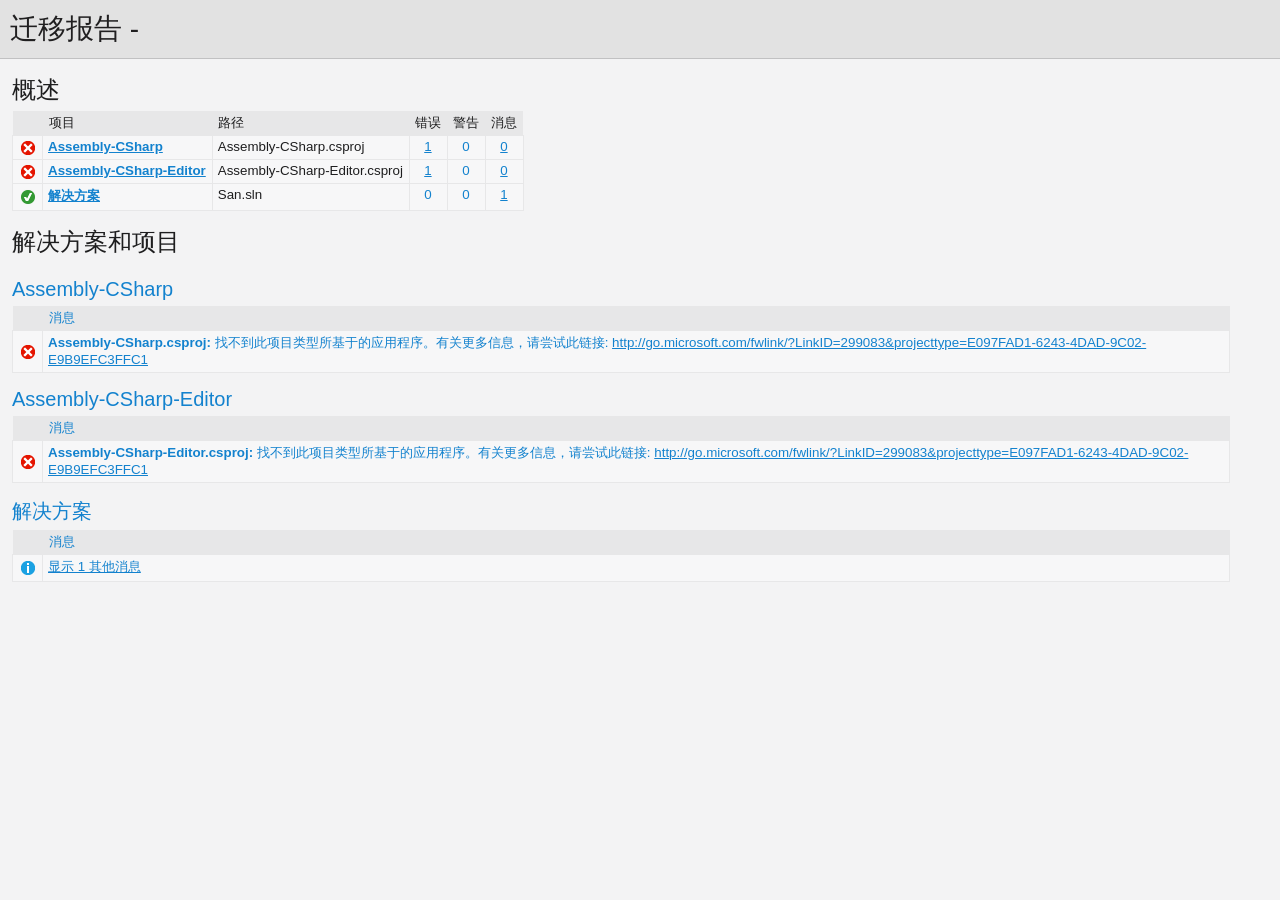
<file: San/UpgradeLog.htm>
﻿<!DOCTYPE html>
<!-- saved from url=(0014)about:internet -->
 <html xmlns:msxsl="urn:schemas-microsoft-com:xslt"><head><meta content="en-us" http-equiv="Content-Language" /><meta content="text/html; charset=utf-16" http-equiv="Content-Type" /><title _locID="ConversionReport0">
          迁移报告
        </title><style> 
                    /* Body style, for the entire document */
                    body
                    {
                        background: #F3F3F4;
                        color: #1E1E1F;
                        font-family: "Segoe UI", Tahoma, Geneva, Verdana, sans-serif;
                        padding: 0;
                        margin: 0;
                    }

                    /* Header1 style, used for the main title */
                    h1
                    {
                        padding: 10px 0px 10px 10px;
                        font-size: 21pt;
                        background-color: #E2E2E2;
                        border-bottom: 1px #C1C1C2 solid; 
                        color: #201F20;
                        margin: 0;
                        font-weight: normal;
                    }

                    /* Header2 style, used for "Overview" and other sections */
                    h2
                    {
                        font-size: 18pt;
                        font-weight: normal;
                        padding: 15px 0 5px 0;
                        margin: 0;
                    }

                    /* Header3 style, used for sub-sections, such as project name */
                    h3
                    {
                        font-weight: normal;
                        font-size: 15pt;
                        margin: 0;
                        padding: 15px 0 5px 0;
                        background-color: transparent;
                    }

                    /* Color all hyperlinks one color */
                    a
                    {
                        color: #1382CE;
                    }

                    /* Table styles */ 
                    table
                    {
                        border-spacing: 0 0;
                        border-collapse: collapse;
                        font-size: 10pt;
                    }

                    table th
                    {
                        background: #E7E7E8;
                        text-align: left;
                        text-decoration: none;
                        font-weight: normal;
                        padding: 3px 6px 3px 6px;
                    }

                    table td
                    {
                        vertical-align: top;
                        padding: 3px 6px 5px 5px;
                        margin: 0px;
                        border: 1px solid #E7E7E8;
                        background: #F7F7F8;
                    }

                    /* Local link is a style for hyperlinks that link to file:/// content, there are lots so color them as 'normal' text until the user mouse overs */
                    .localLink
                    {
                        color: #1E1E1F;
                        background: #EEEEED;
                        text-decoration: none;
                    }

                    .localLink:hover
                    {
                        color: #1382CE;
                        background: #FFFF99;
                        text-decoration: none;
                    }

                    /* Center text, used in the over views cells that contain message level counts */ 
                    .textCentered
                    {
                        text-align: center;
                    }

                    /* The message cells in message tables should take up all avaliable space */
                    .messageCell
                    {
                        width: 100%;
                    }

                    /* Padding around the content after the h1 */ 
                    #content 
                    {
	                    padding: 0px 12px 12px 12px; 
                    }

                    /* The overview table expands to width, with a max width of 97% */ 
                    #overview table
                    {
                        width: auto;
                        max-width: 75%; 
                    }

                    /* The messages tables are always 97% width */
                    #messages table
                    {
                        width: 97%;
                    }

                    /* All Icons */
                    .IconSuccessEncoded, .IconInfoEncoded, .IconWarningEncoded, .IconErrorEncoded
                    {
                        min-width:18px;
                        min-height:18px; 
                        background-repeat:no-repeat;
                        background-position:center;
                    }

                    /* Success icon encoded */
                    .IconSuccessEncoded
                    {
                        /* Note: Do not delete the comment below. It is used to verify the correctness of the encoded image resource below before the product is released */
                        /* [---XsltValidateInternal-Base64EncodedImage:IconSuccess#Begin#background-image: url(data:image/png;base64,#Separator#);#End#] */
                        background-image: url([data-uri]);
                    }

                    /* Information icon encoded */
                    .IconInfoEncoded
                    {
                        /* Note: Do not delete the comment below. It is used to verify the correctness of the encoded image resource below before the product is released */
                        /* [---XsltValidateInternal-Base64EncodedImage:IconInformation#Begin#background-image: url(data:image/png;base64,#Separator#);#End#] */
                        background-image: url([data-uri]);
                    }

                    /* Warning icon encoded */
                    .IconWarningEncoded
                    {
                        /* Note: Do not delete the comment below. It is used to verify the correctness of the encoded image resource below before the product is released */
                        /* [---XsltValidateInternal-Base64EncodedImage:IconWarning#Begin#background-image: url(data:image/png;base64,#Separator#);#End#] */
                        background-image: url([data-uri]);
                    }

                    /* Error icon encoded */
                    .IconErrorEncoded
                    {
                        /* Note: Do not delete the comment below. It is used to verify the correctness of the encoded image resource below before the product is released */
                        /* [---XsltValidateInternal-Base64EncodedImage:IconError#Begin#background-image: url(data:image/png;base64,#Separator#);#End#] */
                        background-image: url([data-uri]);
                    }
                 </style><script type="text/javascript" language="javascript"> 
          
            // Startup 
            // Hook up the the loaded event for the document/window, to linkify the document content
            var startupFunction = function() { linkifyElement("messages"); };
            
            if(window.attachEvent)
            {
              window.attachEvent('onload', startupFunction);
            }
            else if (window.addEventListener) 
            {
              window.addEventListener('load', startupFunction, false);
            }
            else 
            {
              document.addEventListener('load', startupFunction, false);
            } 
            
            // Toggles the visibility of table rows with the specified name 
            function toggleTableRowsByName(name)
            {
               var allRows = document.getElementsByTagName('tr');
               for (i=0; i < allRows.length; i++)
               {
                  var currentName = allRows[i].getAttribute('name');
                  if(!!currentName && currentName.indexOf(name) == 0)
                  {
                      var isVisible = allRows[i].style.display == ''; 
                      isVisible ? allRows[i].style.display = 'none' : allRows[i].style.display = '';
                  }
               }
            }
            
            function scrollToFirstVisibleRow(name) 
            {
               var allRows = document.getElementsByTagName('tr');
               for (i=0; i < allRows.length; i++)
               {
                  var currentName = allRows[i].getAttribute('name');
                  var isVisible = allRows[i].style.display == ''; 
                  if(!!currentName && currentName.indexOf(name) == 0 && isVisible)
                  {
                     allRows[i].scrollIntoView(true); 
                     return true; 
                  }
               }
               
               return false;
            }
            
            // Linkifies the specified text content, replaces candidate links with html links 
            function linkify(text)
            {
                 if(!text || 0 === text.length)
                 {
                     return text; 
                 }

                 // Find http, https and ftp links and replace them with hyper links 
                 var urlLink = /(http|https|ftp)\:\/\/[a-zA-Z0-9\-\.]+(:[a-zA-Z0-9]*)?\/?([a-zA-Z0-9\-\._\?\,\/\\\+&%\$#\=~;\{\}])*/gi;
                 
                 return text.replace(urlLink, '<a href="$&">$&</a>') ;
            }
            
            // Linkifies the specified element by ID
            function linkifyElement(id)
            {
                var element = document.getElementById(id);
                if(!!element)
                {
                  element.innerHTML = linkify(element.innerHTML); 
                }
            }
            
            function ToggleMessageVisibility(projectName)
            {
              if(!projectName || 0 === projectName.length)
              {
                return; 
              }
              
              toggleTableRowsByName("MessageRowClass" + projectName);
              toggleTableRowsByName('MessageRowHeaderShow' + projectName);
              toggleTableRowsByName('MessageRowHeaderHide' + projectName); 
            }
            
            function ScrollToFirstVisibleMessage(projectName)
            {
              if(!projectName || 0 === projectName.length)
              {
                return; 
              }
              
              // First try the 'Show messages' row
              if(!scrollToFirstVisibleRow('MessageRowHeaderShow' + projectName))
              {
                // Failed to find a visible row for 'Show messages', try an actual message row 
                scrollToFirstVisibleRow('MessageRowClass' + projectName); 
              }
            }
           </script></head><body><h1 _locID="ConversionReport">
          迁移报告 - </h1><div id="content"><h2 _locID="OverviewTitle">概述</h2><div id="overview"><table><tr><th></th><th _locID="ProjectTableHeader">项目</th><th _locID="PathTableHeader">路径</th><th _locID="ErrorsTableHeader">错误</th><th _locID="WarningsTableHeader">警告</th><th _locID="MessagesTableHeader">消息</th></tr><tr><td class="IconErrorEncoded" /><td><strong><a href="#Assembly-CSharp">Assembly-CSharp</a></strong></td><td>Assembly-CSharp.csproj</td><td class="textCentered"><a href="#Assembly-CSharpError">1</a></td><td class="textCentered"><a>0</a></td><td class="textCentered"><a href="#">0</a></td></tr><tr><td class="IconErrorEncoded" /><td><strong><a href="#Assembly-CSharp-Editor">Assembly-CSharp-Editor</a></strong></td><td>Assembly-CSharp-Editor.csproj</td><td class="textCentered"><a href="#Assembly-CSharp-EditorError">1</a></td><td class="textCentered"><a>0</a></td><td class="textCentered"><a href="#">0</a></td></tr><tr><td class="IconSuccessEncoded" /><td><strong><a href="#Solution"><span _locID="OverviewSolutionSpan">解决方案</span></a></strong></td><td>San.sln</td><td class="textCentered"><a>0</a></td><td class="textCentered"><a>0</a></td><td class="textCentered"><a href="#" onclick="ScrollToFirstVisibleMessage('Solution'); return false;">1</a></td></tr></table></div><h2 _locID="SolutionAndProjectsTitle">解决方案和项目</h2><div id="messages"><a name="Assembly-CSharp" /><h3>Assembly-CSharp</h3><table><tr id="Assembly-CSharpHeaderRow"><th></th><th class="messageCell" _locID="MessageTableHeader">消息</th></tr><tr name="ErrorRowClassAssembly-CSharp"><td class="IconErrorEncoded"><a name="Assembly-CSharpError" /></td><td class="messageCell"><strong>Assembly-CSharp.csproj:
        </strong><span>找不到此项目类型所基于的应用程序。有关更多信息，请尝试此链接: http://go.microsoft.com/fwlink/?LinkID=299083&amp;projecttype=E097FAD1-6243-4DAD-9C02-E9B9EFC3FFC1</span></td></tr></table><a name="Assembly-CSharp-Editor" /><h3>Assembly-CSharp-Editor</h3><table><tr id="Assembly-CSharp-EditorHeaderRow"><th></th><th class="messageCell" _locID="MessageTableHeader">消息</th></tr><tr name="ErrorRowClassAssembly-CSharp-Editor"><td class="IconErrorEncoded"><a name="Assembly-CSharp-EditorError" /></td><td class="messageCell"><strong>Assembly-CSharp-Editor.csproj:
        </strong><span>找不到此项目类型所基于的应用程序。有关更多信息，请尝试此链接: http://go.microsoft.com/fwlink/?LinkID=299083&amp;projecttype=E097FAD1-6243-4DAD-9C02-E9B9EFC3FFC1</span></td></tr></table><a name="Solution" /><h3 _locID="ProjectDisplayNameHeader">解决方案</h3><table><tr id="SolutionHeaderRow"><th></th><th class="messageCell" _locID="MessageTableHeader">消息</th></tr><tr name="MessageRowHeaderShowSolution"><td class="IconInfoEncoded" /><td class="messageCell"><a _locID="ShowAdditionalMessages" href="#" name="SolutionMessage" onclick="ToggleMessageVisibility('Solution'); return false;">
          显示 1 其他消息
        </a></td></tr><tr name="MessageRowClassSolution" style="display: none"><td class="IconInfoEncoded"><a name="SolutionMessage" /></td><td class="messageCell"><strong>San.sln:
        </strong><span>解决方案文件不需要迁移。</span></td></tr><tr style="display: none" name="MessageRowHeaderHideSolution"><td class="IconInfoEncoded" /><td class="messageCell"><a _locID="HideAdditionalMessages" href="#" name="SolutionMessage" onclick="ToggleMessageVisibility('Solution'); return false;">
          隐藏 1 其他消息
        </a></td></tr></table></div></div></body></html>
</file>
